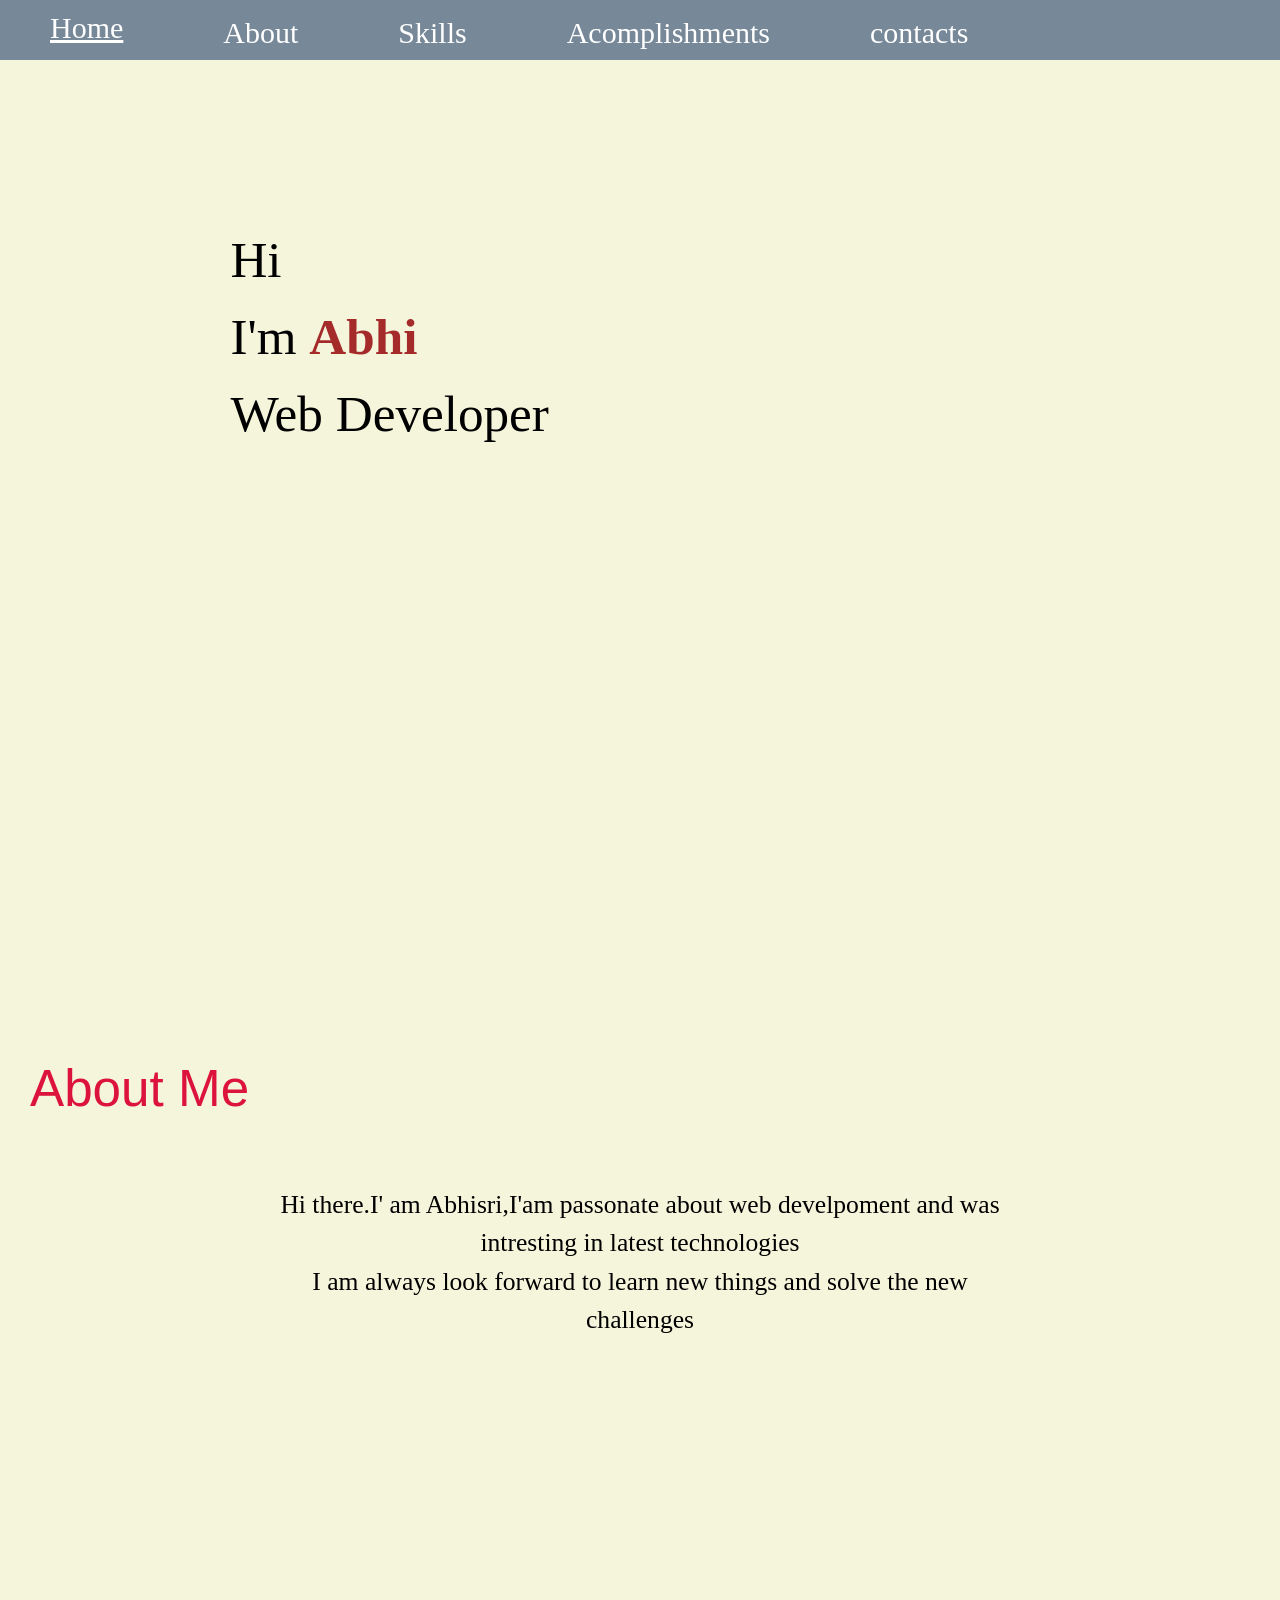
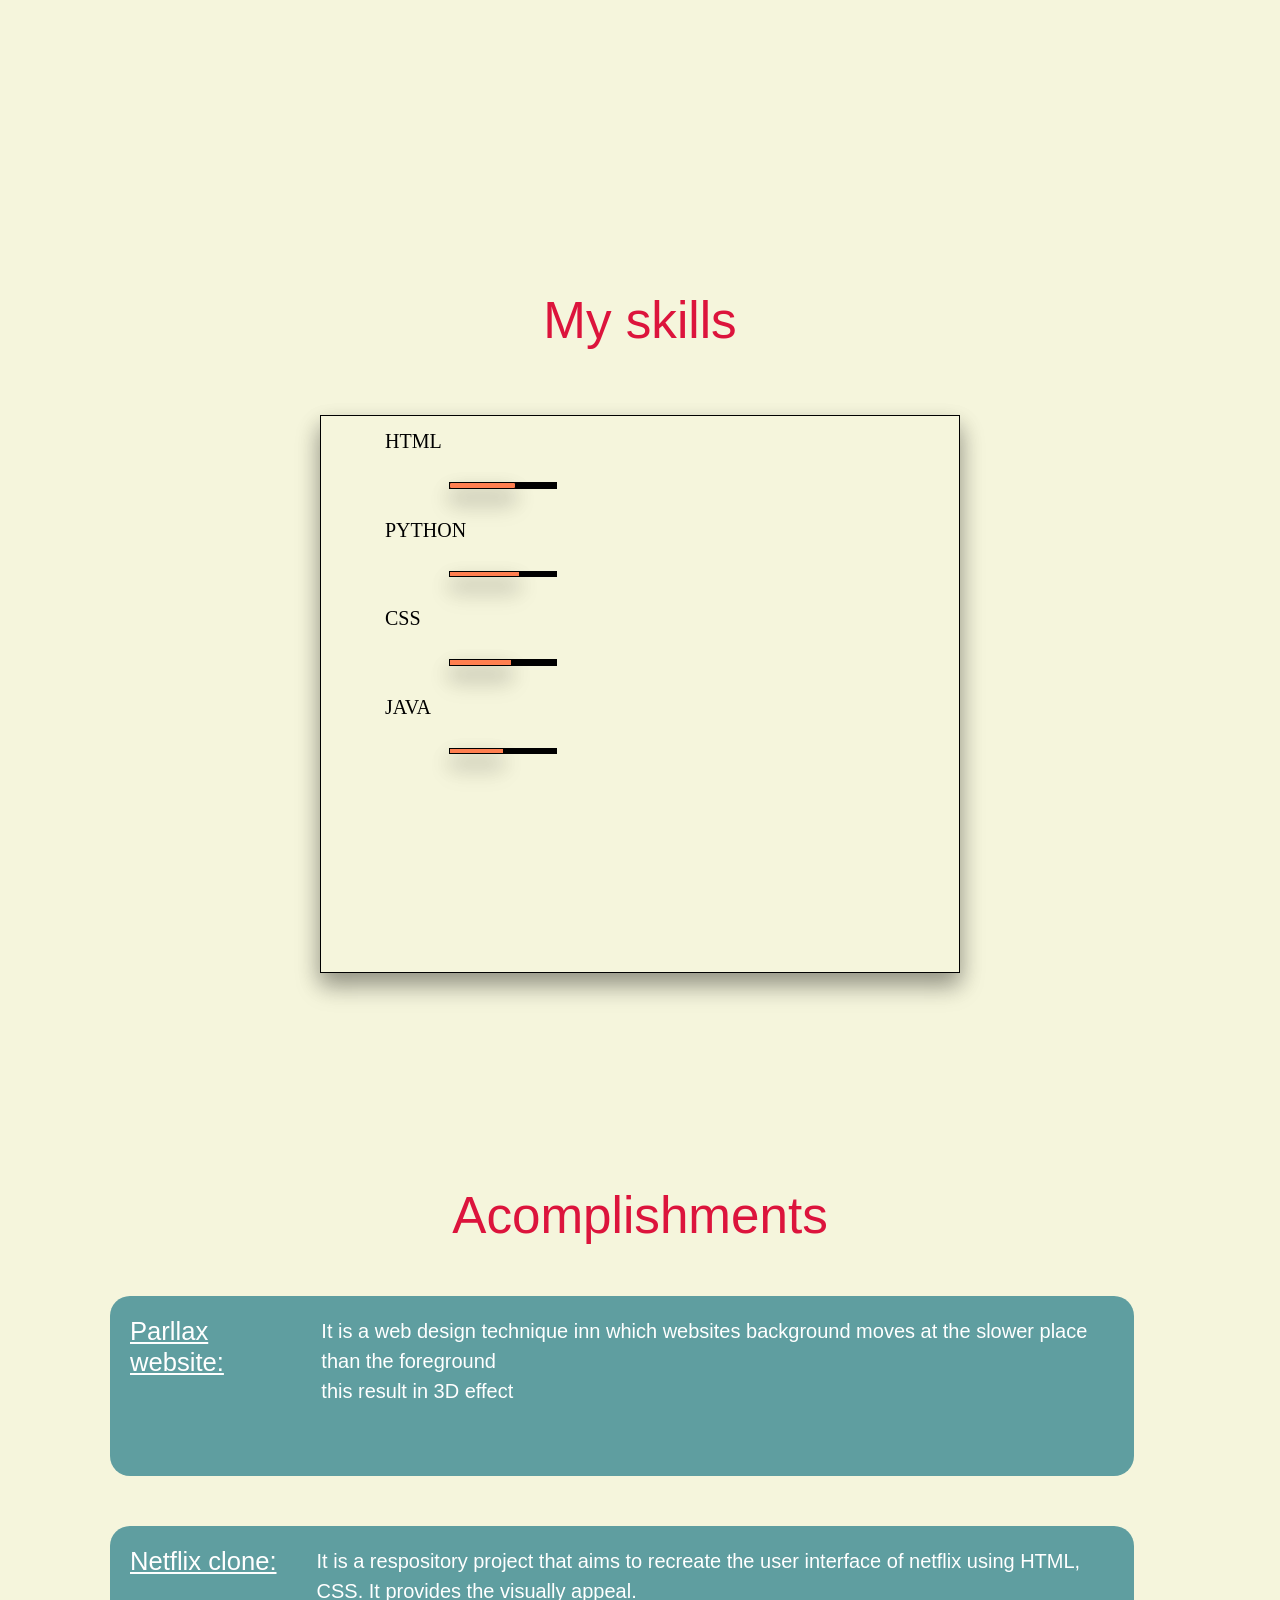
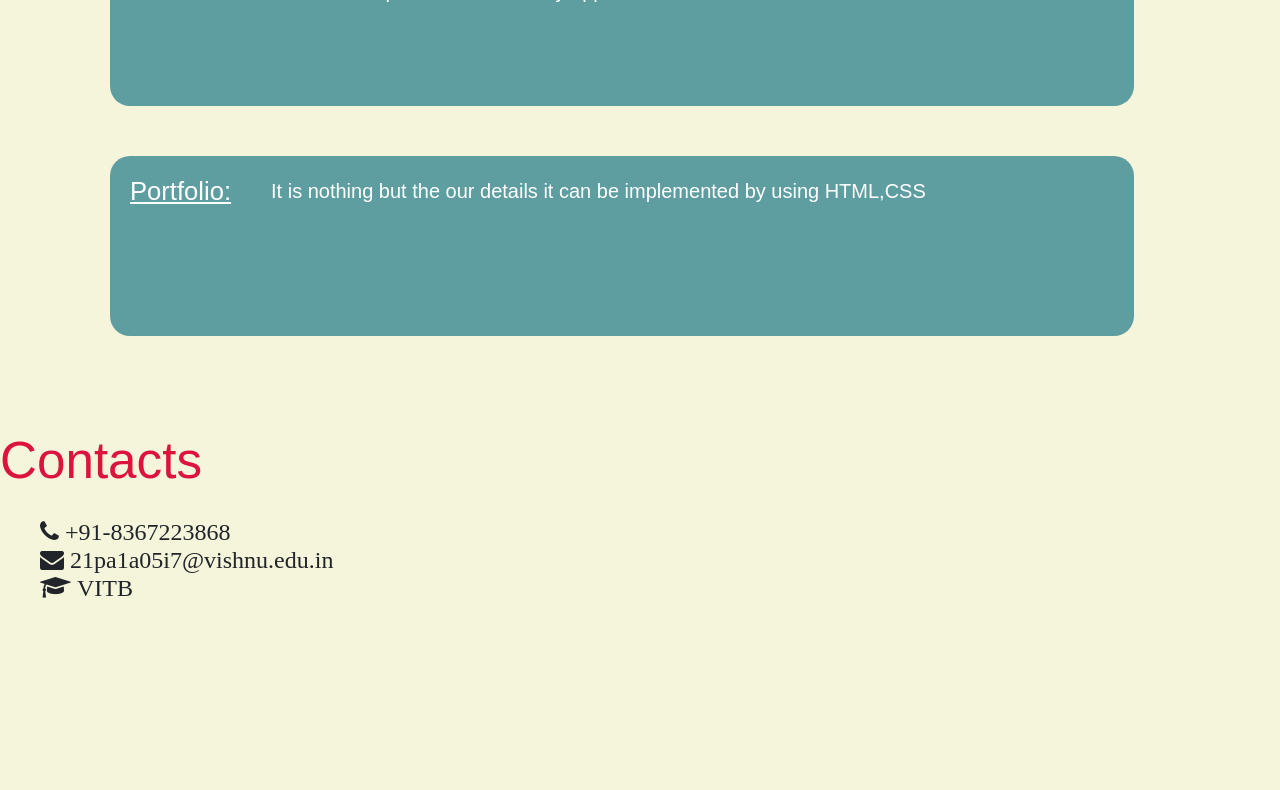
<file: abhi.html>
<!DOCTYPE html>
<html>
<head>
    <link rel="stylesheet" href="https://stackpath.bootstrapcdn.com/bootstrap/4.5.2/css/bootstrap.min.css" integrity="sha384-JcKb8q3iqJ61gNV9KGb8thSsNjpSL0n8PARn9HuZOnIxN0hoP+VmmDGMN5t9UJ0Z" crossorigin="anonymous">
    <script src="https://code.jquery.com/jquery-3.5.1.slim.min.js" integrity="sha384-DfXdz2htPH0lsSSs5nCTpuj/zy4C+OGpamoFVy38MVBnE+IbbVYUew+OrCXaRkfj" crossorigin="anonymous"></script>
    <script src="https://cdn.jsdelivr.net/npm/popper.js@1.16.1/dist/umd/popper.min.js" integrity="sha384-9/reFTGAW83EW2RDu2S0VKaIzap3H66lZH81PoYlFhbG+6BZp6G7niu735Sk7lN" crossorigin="anonymous"></script>
    <script src="https://stackpath.bootstrapcdn.com/bootstrap/4.5.2/js/bootstrap.min.js" integrity="sha384-B4gt1jrGC7Jh4AgTPSdUtOBvfO8shuf57BaghqFfPlYxofvL8/KUEfYiJOMM+rV" crossorigin="anonymous"></script>
    <meta charset="UTF-8">
    <meta name="viewport" content="width=device-width, initial-scale=1.0">
    <link rel="stylesheet" href="abhi.css">
    <link rel="stylesheet" href="https://cdnjs.cloudflare.com/ajax/libs/font-awesome/4.7.0/css/font-awesome.min.css">
    <title>Portfolio</title>
</head>
<body>
    <div class="bg" id="section1">
        <div class="bg1">
            <a href="#one" class="active">Home</a>
            <a href="#second">About</a>
            <a href="#third">Skills</a>
            <a href="#fourth">Acomplishments</a>
            <a href="#fifth">contacts</a>
            
        </div>
        <div id="one">
            <p class="p1">
                Hi<br>
                I'm <b class="b">Abhi</b><br>
                Web Developer<br>
            </p>
        </div>
    </div>
    <div class="bg2" id="second">
            <h1 class="h">About Me</h1>
            <p class="p2">Hi there.I' am Abhisri,I'am passonate about web develpoment and was intresting in latest technologies<br>
                    I am always look forward to learn new things and solve the new challenges
                    </p>
    </div>
    <div class="bg3" id="third" >
                <h1 class="h1">My skills</h1>
                <div class="skill card1" >
                    <p class="p3" >HTML
                        <div class="skill-container">
                            <div class="skill html"></div>
                        </div>
                    </p>
                    <p class="p3" >PYTHON
                        <div class="skill-container">
                            <div class="skill python"></div>
                        </div>
                    </p>
                    <p class="p3" >CSS
                        <div class="skill-container">
                            <div class="skill css"></div>
                        </div>
                    </p>
                    <p class="p3" >JAVA
                        <div class="skill-container">
                            <div class="skill java"></div>
                        </div>
                    </p>
        </div>
    </div>
    <div class="bg4" id="fourth">
        <h1 class="h3">Acomplishments</h1>
            <div class="card3">
                <div class="d-flex flex-row">
                <h1 class="h2">Parllax website:</h1>
                <div> 
                    <p class="p4">It is a  web design technique inn which websites background moves at the slower place than the foreground<br>
                    this result in 3D effect</p>
                </div>
            </div>
            </div>
                <div class="card4">
                    <div class="d-flex flex-row">
                        <h1 class="h2">Netflix clone:</h1>
                        <div> 
                            <p class="p4">It is a respository project that aims to recreate the user interface of netflix using HTML,<br> CSS.
                                It provides the visually appeal.
                            </p>
                        </div>
                    </div>
                </div>
                    <div class="card5">
                        <div class="d-flex flex-row">
                            <h1 class="h2">Portfolio:</h1>
                            <div> 
                                <p class="p4">It is nothing but the our details it can be implemented by using HTML,CSS</p>
                            </div>
                        </div>
                    </div>
                    </div>

    </div>
    <div class="bg5" id="fifth">
         <h1 class="h5">Contacts</h1>
             <div class="icons">
                <i class="fa fa-phone" style="font-size:24px;">  +91-8367223868</i><br>
                <i class="fa fa-envelope" style="font-size:24px;">  21pa1a05i7@vishnu.edu.in</i><br>
                <i class="fa fa-graduation-cap"   style="font-size:24px;"> VITB</i><br>
            </div>
     </div>
       <script type="text/javascript" src="https://d1tgh8fmlzexmh.cloudfront.net/ccbp-static-website/js/ccbp-ui-kit.js"></script>
</body>
</html>
</file>
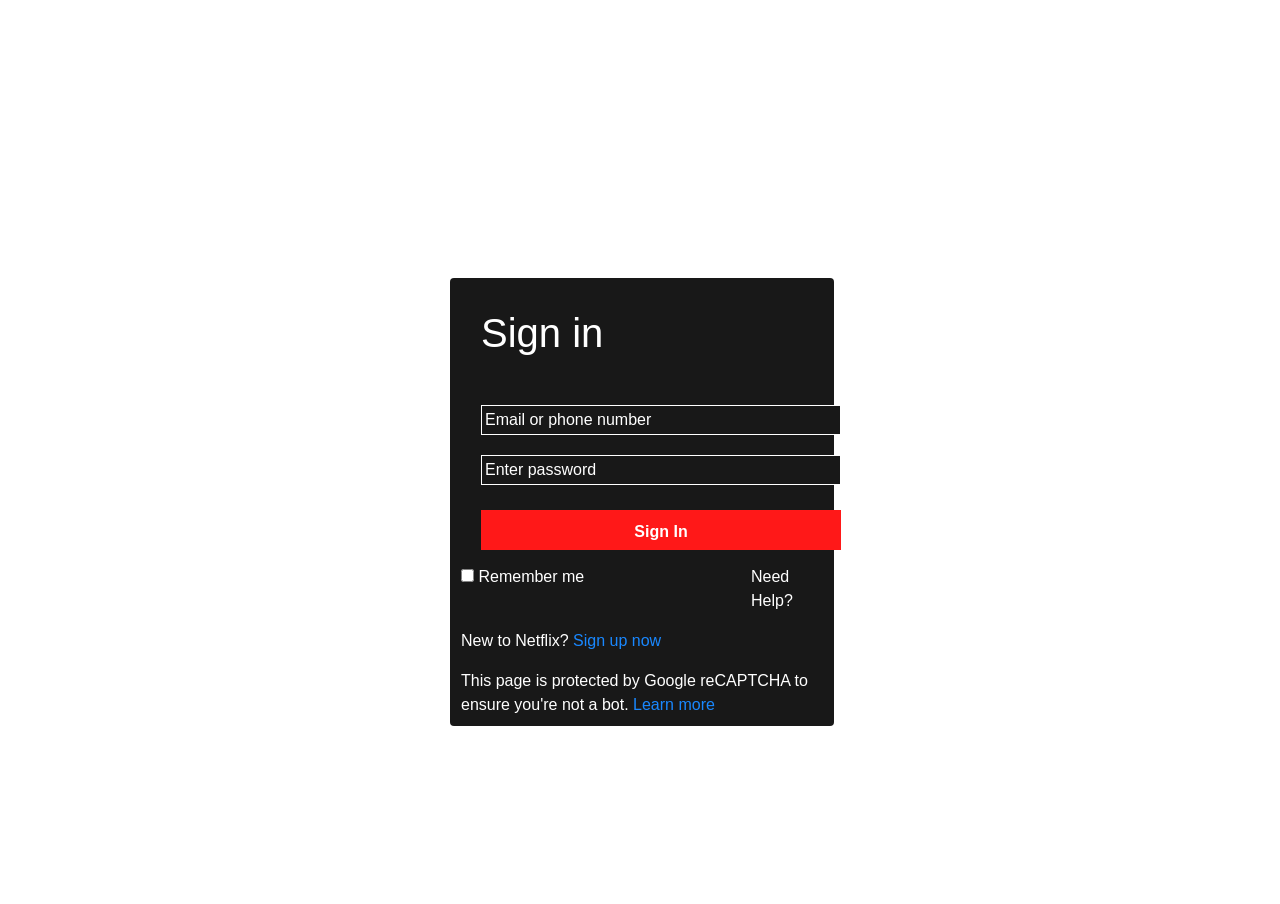
<file: Netflixfile2.html>
<!DOCTYPE html>
<html lang="en">
<head>
    <meta charset="UTF-8">
    <meta name="viewport" content="width=device-width, initial-scale=1.0">
    <title>Document</title>
    <link rel="stylesheet" href="https://stackpath.bootstrapcdn.com/bootstrap/4.5.2/css/bootstrap.min.css" integrity="sha384-JcKb8q3iqJ61gNV9KGb8thSsNjpSL0n8PARn9HuZOnIxN0hoP+VmmDGMN5t9UJ0Z" crossorigin="anonymous" />
    <script src="https://code.jquery.com/jquery-3.5.1.slim.min.js" integrity="sha384-DfXdz2htPH0lsSSs5nCTpuj/zy4C+OGpamoFVy38MVBnE+IbbVYUew+OrCXaRkfj" crossorigin="anonymous"></script>
    <script src="https://cdn.jsdelivr.net/npm/popper.js@1.16.1/dist/umd/popper.min.js" integrity="sha384-9/reFTGAW83EW2RDu2S0VKaIzap3H66lZH81PoYlFhbGU+6BZp6G7niu735Sk7lN" crossorigin="anonymous"></script>
    <script src="https://stackpath.bootstrapcdn.com/bootstrap/4.5.2/js/bootstrap.min.js" integrity="sha384-B4gt1jrGC7Jh4AgTPSdUtOBvfO8shuf57BaghqFfPlYxofvL8/KUEfYiJOMMV+rV" crossorigin="anonymous"></script>
     <link rel="stylesheet" href="Netflix.css">
</head>
<body>
    <div class="bg2" id="section2">
        <div class="card">
            <h1 class="h">Sign in</h1>
            <form>
            <input type="email" name="email" id="email" placeholder="Email or phone number" required>
            <input type="password" name="password" id="password" placeholder="Enter password" required>
        </form>
            <a href="newfile4.html"><button class="btn1" onclick="display('section3')">Sign In</button></a>
            <label id="i"><input type="checkbox"> Remember me</label>
            <p id="id1">Need Help?</p>
            <p id="i2">New to Netflix? <a href="newfile3.html">Sign up now</a></p>
            <p id="i3">This page is protected by Google reCAPTCHA to ensure you're not a bot. <a href="#">Learn more</a></p>
        </div>
        </div>
</body>
</html>
</file>
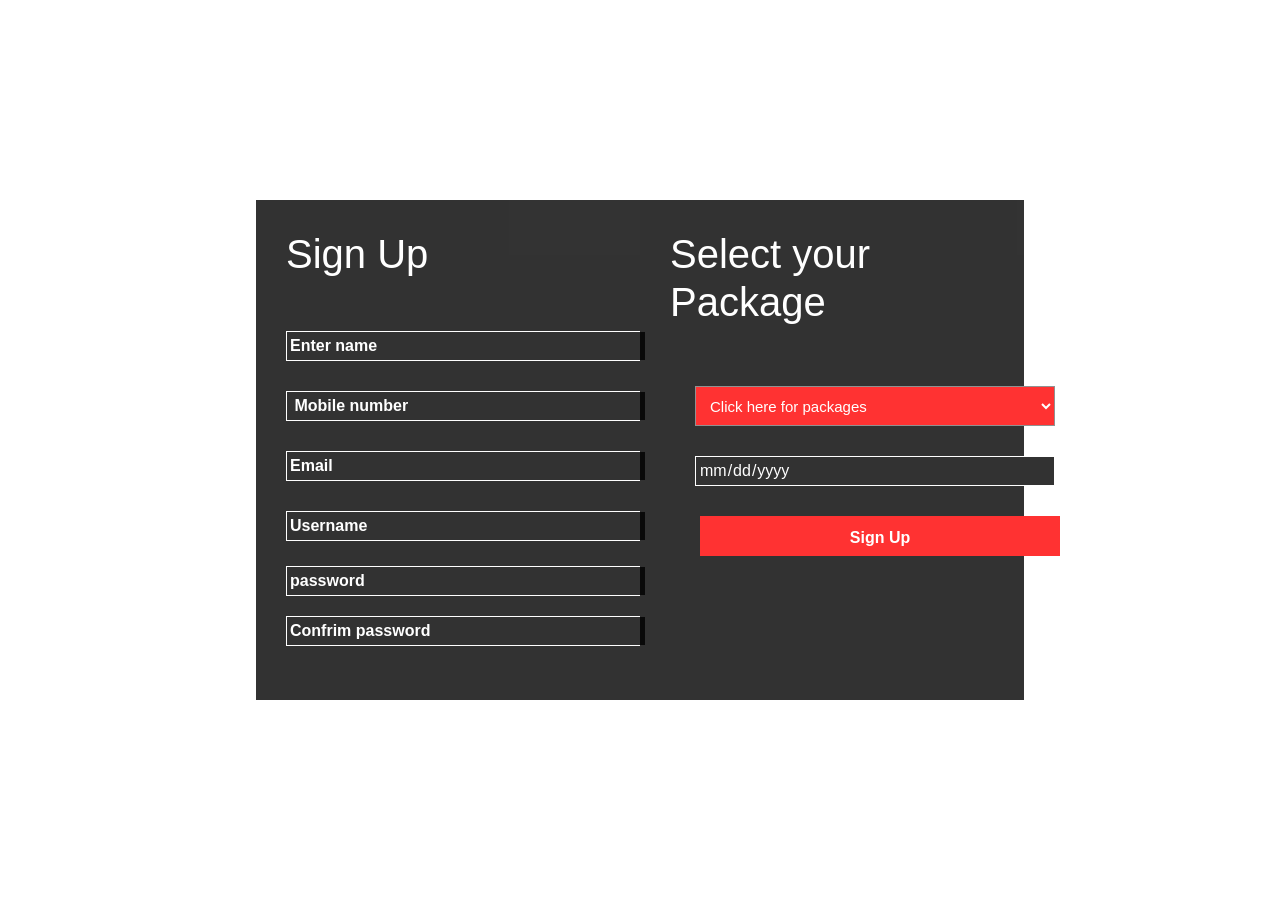
<file: Netflixfile3.html>
<!DOCTYPE html>
<html lang="en">
<head>
    <meta charset="UTF-8">
    <meta name="viewport" content="width=device-width, initial-scale=1.0">
    <title>Document</title>
    <link rel="stylesheet" href="https://stackpath.bootstrapcdn.com/bootstrap/4.5.2/css/bootstrap.min.css" integrity="sha384-JcKb8q3iqJ61gNV9KGb8thSsNjpSL0n8PARn9HuZOnIxN0hoP+VmmDGMN5t9UJ0Z" crossorigin="anonymous" />
    <script src="https://code.jquery.com/jquery-3.5.1.slim.min.js" integrity="sha384-DfXdz2htPH0lsSSs5nCTpuj/zy4C+OGpamoFVy38MVBnE+IbbVYUew+OrCXaRkfj" crossorigin="anonymous"></script>
    <script src="https://cdn.jsdelivr.net/npm/popper.js@1.16.1/dist/umd/popper.min.js" integrity="sha384-9/reFTGAW83EW2RDu2S0VKaIzap3H66lZH81PoYlFhbGU+6BZp6G7niu735Sk7lN" crossorigin="anonymous"></script>
    <script src="https://stackpath.bootstrapcdn.com/bootstrap/4.5.2/js/bootstrap.min.js" integrity="sha384-B4gt1jrGC7Jh4AgTPSdUtOBvfO8shuf57BaghqFfPlYxofvL8/KUEfYiJOMMV+rV" crossorigin="anonymous"></script>
     <link rel="stylesheet" href="Netflix.css">
</head>
<body>
    <div class="arrow-head">
        <a href="/newfile2.html"><i class="fas fa-arrow-left"></i> <!-- This adds a right-arrow icon -->
        </a>
    </div>
    <div class="card3 d-flex flex-row">
        <div class="bg3" id="section3">
            <div class="card1">
                <h1 class="h1">Sign Up</h1>
                <input type="text1" name="text" id="text" placeholder="Enter name" required><br>
                <input type="number" name="number" id="number" placeholder=" Mobile number" required><br>
                <input type="email1" name="email" id="email" placeholder="Email" required><br>
                <input type="Username" name="name" id="name" placeholder="Username" required><br>
               
                <input type="password" name="pass" id="pass1" placeholder="password" required><br>
                <input type="password" name="pass" id="pass1" placeholder="Confrim password" required><br>
            </div>
            <div class="card2">
                    <h1 class="h2">Select your Package</h1>
                <div class="box">
                    <select class="check">
                        <option value="package">Click here for packages</option>
                        <option value="package">200 Rs</option>
                        <option value="package">300 Rs</option>
                        <option value="package">400 Rs</option>
                    </select><br>
                    <input type="date" name="date" id="date" required><br>
                    <a href="newfile4.html"><button  onclick="display('section4')"class="btn1">Sign Up</button></a>
                </div>
            </div>
        </div>
    </div>
</body>
</html>
</file>
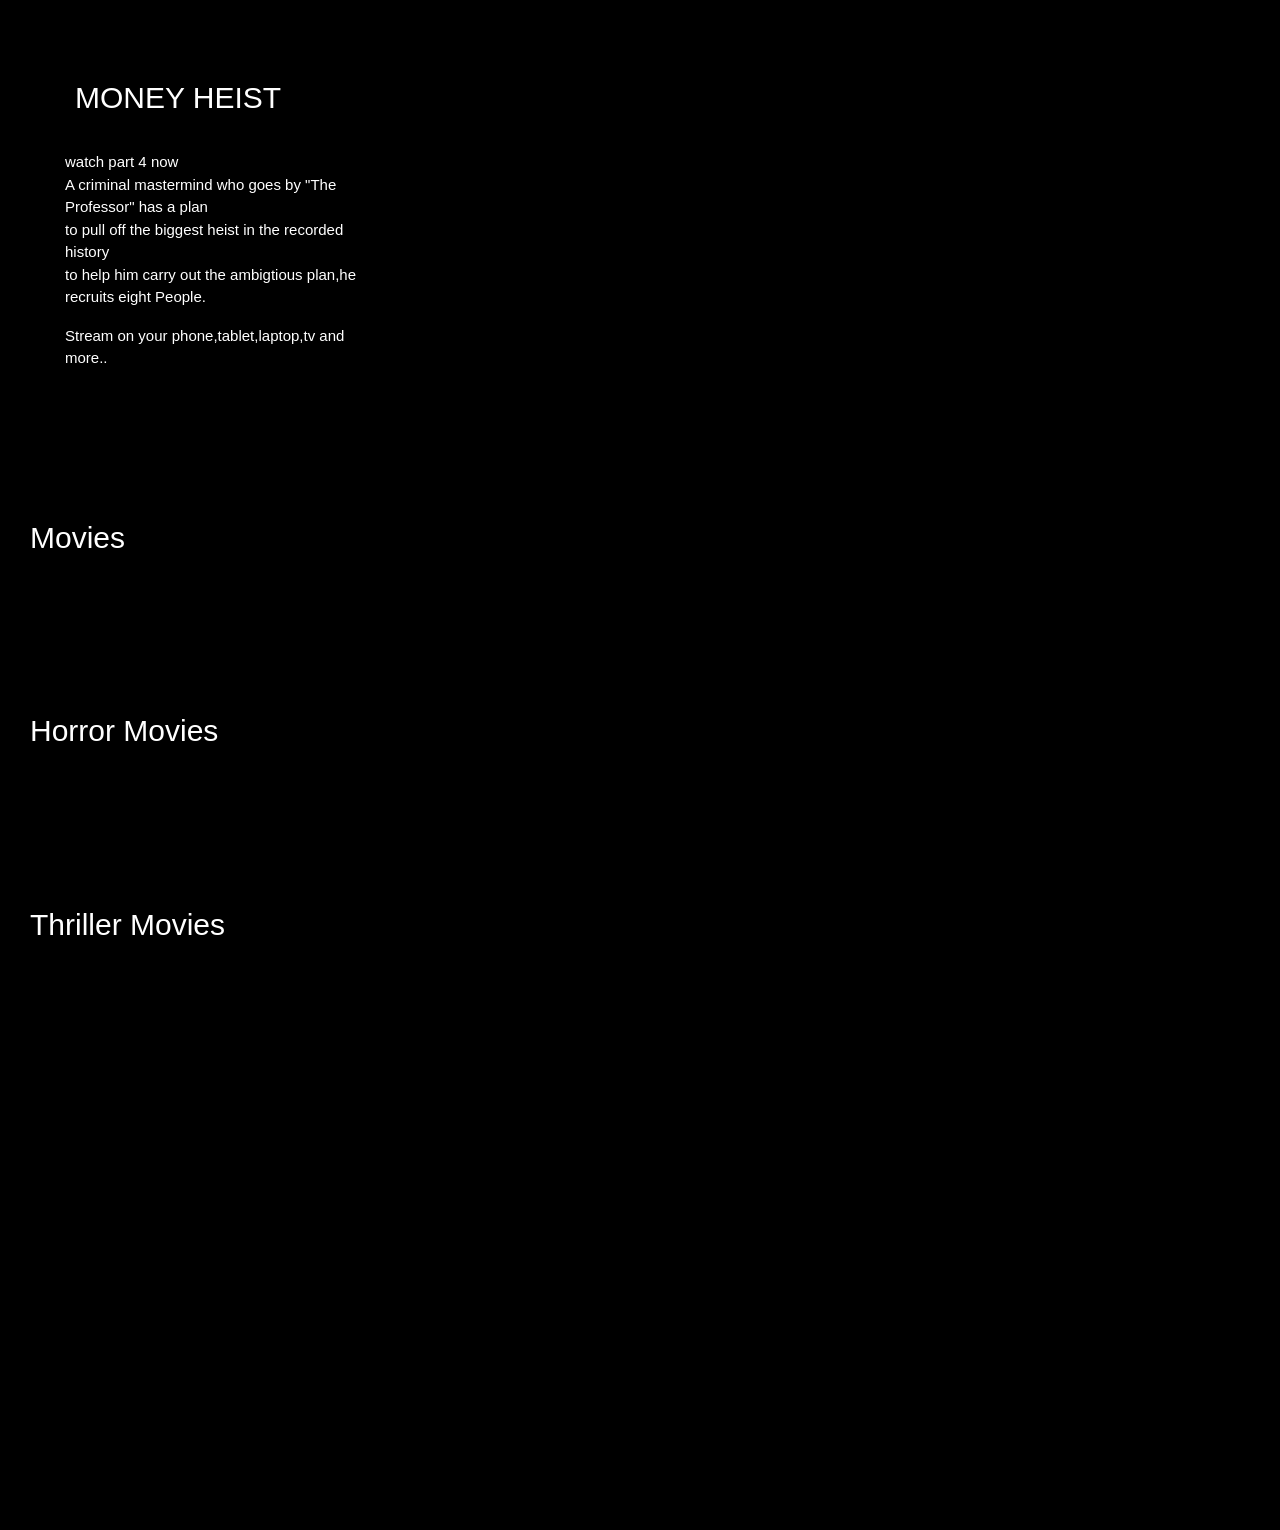
<file: Netflixfile4.html>
<!DOCTYPE html>
<html lang="en">
<head>
    <meta charset="UTF-8">
    <meta name="viewport" content="width=device-width, initial-scale=1.0">
    <title>Document</title>
    <link rel="stylesheet" href="https://stackpath.bootstrapcdn.com/bootstrap/4.5.2/css/bootstrap.min.css" integrity="sha384-JcKb8q3iqJ61gNV9KGb8thSsNjpSL0n8PARn9HuZOnIxN0hoP+VmmDGMN5t9UJ0Z" crossorigin="anonymous" />
    <script src="https://code.jquery.com/jquery-3.5.1.slim.min.js" integrity="sha384-DfXdz2htPH0lsSSs5nCTpuj/zy4C+OGpamoFVy38MVBnE+IbbVYUew+OrCXaRkfj" crossorigin="anonymous"></script>
    <script src="https://cdn.jsdelivr.net/npm/popper.js@1.16.1/dist/umd/popper.min.js" integrity="sha384-9/reFTGAW83EW2RDu2S0VKaIzap3H66lZH81PoYlFhbGU+6BZp6G7niu735Sk7lN" crossorigin="anonymous"></script>
    <script src="https://stackpath.bootstrapcdn.com/bootstrap/4.5.2/js/bootstrap.min.js" integrity="sha384-B4gt1jrGC7Jh4AgTPSdUtOBvfO8shuf57BaghqFfPlYxofvL8/KUEfYiJOMMV+rV" crossorigin="anonymous"></script>
     <link rel="stylesheet" href="Netflix.css">
</head>
<body>
    <div class="arrow-head">
        <a href="/newfile3.html"><i class="fas fa-arrow-left"></i> <!-- This adds a right-arrow icon -->
        </a>
    </div>
    <div class="vi" id="section4">
        <div class="d-flex d-row "> 
            <div class="box1">
                <p class="p7">MONEY HEIST</p>
                <p class="p6">
                    watch part 4 now<br>
                    A criminal mastermind who goes by "The Professor" has a plan<br>
                    to pull off the biggest heist in the recorded history<br>
                    to help him carry out the ambigtious plan,he recruits eight People. 
                    </p>
                <p class="p6">Stream on your phone,tablet,laptop,tv and <br>
                    more..</p>
            </div>
    
         <div class="card4"></div>
         </div>
         <div class="card5">
         <p class="p7">Movies</p>
        <div class="d-flex d-row">
        <div class="box2"></div>
        <div class="box3"></div>
        <div class="box4"></div>
        <div class="box5"></div>
        <div class="box6"></div>
        <div class="box7"></div>
        </div>
        <p class="p7">Horror Movies</p>
        <div class="d-flex d-row">
        <div class="box2"></div>
        <div class="box3"></div>
        <div class="box4"></div>
        <div class="box5"></div>
        <div class="box6"></div>
        <div class="box7"></div>
        </div>
    
        <p class="p7">Thriller Movies</p>
        <div class="d-flex d-row">
        <div class="box2"></div>
        <div class="box3"></div>
        <div class="box4"></div>
        <div class="box5"></div>
        <div class="box6"></div>
        <div class="box7"></div>
        </div>
    </div>
    </div>
    </div>
</body>
</html>
</file>
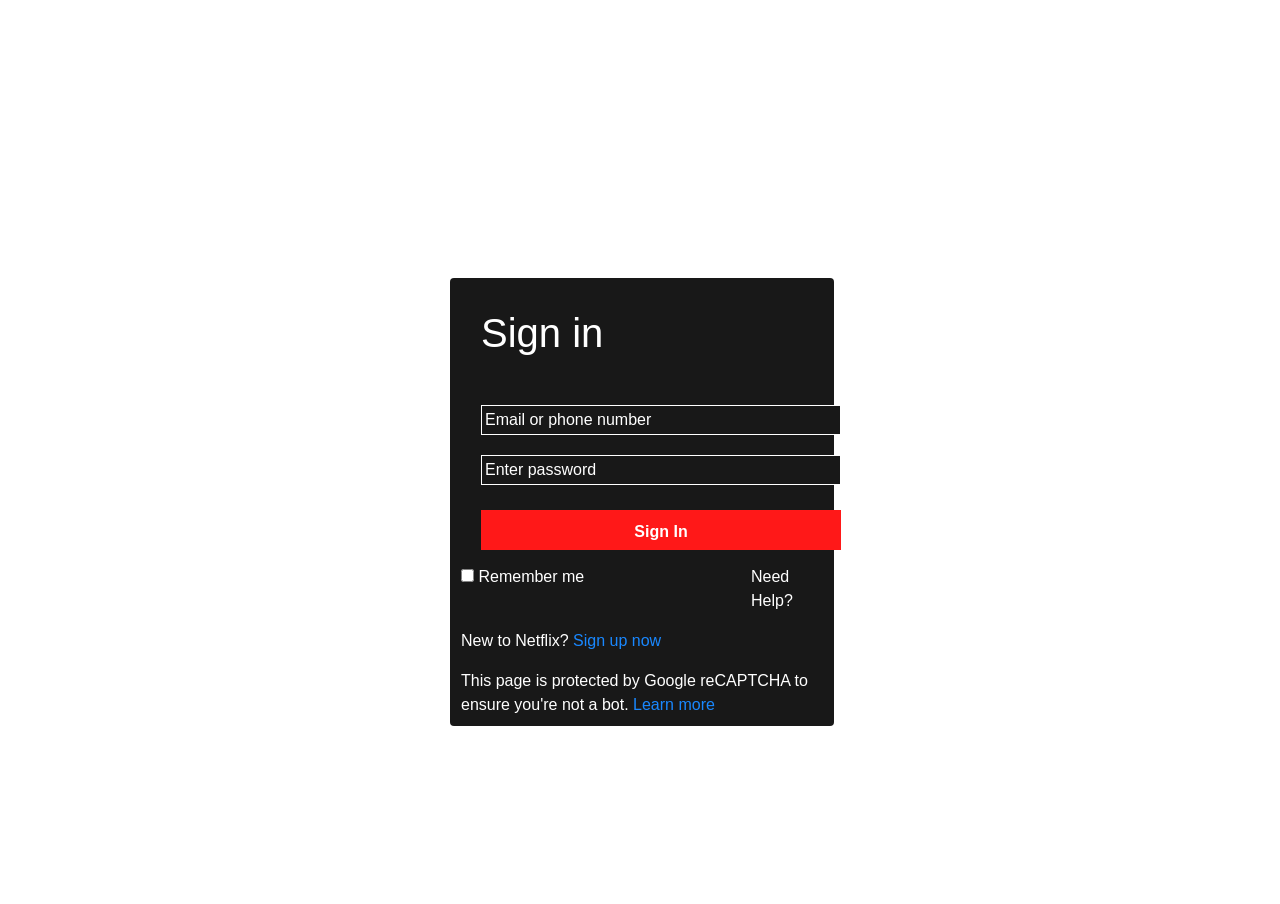
<file: newfile2.html>
<!DOCTYPE html>
<html lang="en">
<head>
    <meta charset="UTF-8">
    <meta name="viewport" content="width=device-width, initial-scale=1.0">
    <title>Document</title>
    <link rel="stylesheet" href="https://stackpath.bootstrapcdn.com/bootstrap/4.5.2/css/bootstrap.min.css" integrity="sha384-JcKb8q3iqJ61gNV9KGb8thSsNjpSL0n8PARn9HuZOnIxN0hoP+VmmDGMN5t9UJ0Z" crossorigin="anonymous" />
    <script src="https://code.jquery.com/jquery-3.5.1.slim.min.js" integrity="sha384-DfXdz2htPH0lsSSs5nCTpuj/zy4C+OGpamoFVy38MVBnE+IbbVYUew+OrCXaRkfj" crossorigin="anonymous"></script>
    <script src="https://cdn.jsdelivr.net/npm/popper.js@1.16.1/dist/umd/popper.min.js" integrity="sha384-9/reFTGAW83EW2RDu2S0VKaIzap3H66lZH81PoYlFhbGU+6BZp6G7niu735Sk7lN" crossorigin="anonymous"></script>
    <script src="https://stackpath.bootstrapcdn.com/bootstrap/4.5.2/js/bootstrap.min.js" integrity="sha384-B4gt1jrGC7Jh4AgTPSdUtOBvfO8shuf57BaghqFfPlYxofvL8/KUEfYiJOMMV+rV" crossorigin="anonymous"></script>
     <link rel="stylesheet" href="Netflix.css">
</head>
<body>
    <div class="bg2" id="section2">
        <div class="card">
            <h1 class="h">Sign in</h1>
            <form>
            <input type="email" name="email" id="email" placeholder="Email or phone number" required>
            <input type="password" name="password" id="password" placeholder="Enter password" required>
        </form>
            <a href="newfile4.html"><button class="btn1" onclick="display('section3')">Sign In</button></a>
            <label id="i"><input type="checkbox"> Remember me</label>
            <p id="id1">Need Help?</p>
            <p id="i2">New to Netflix? <a href="newfile3.html">Sign up now</a></p>
            <p id="i3">This page is protected by Google reCAPTCHA to ensure you're not a bot. <a href="#">Learn more</a></p>
        </div>
        </div>
</body>
</html>
</file>
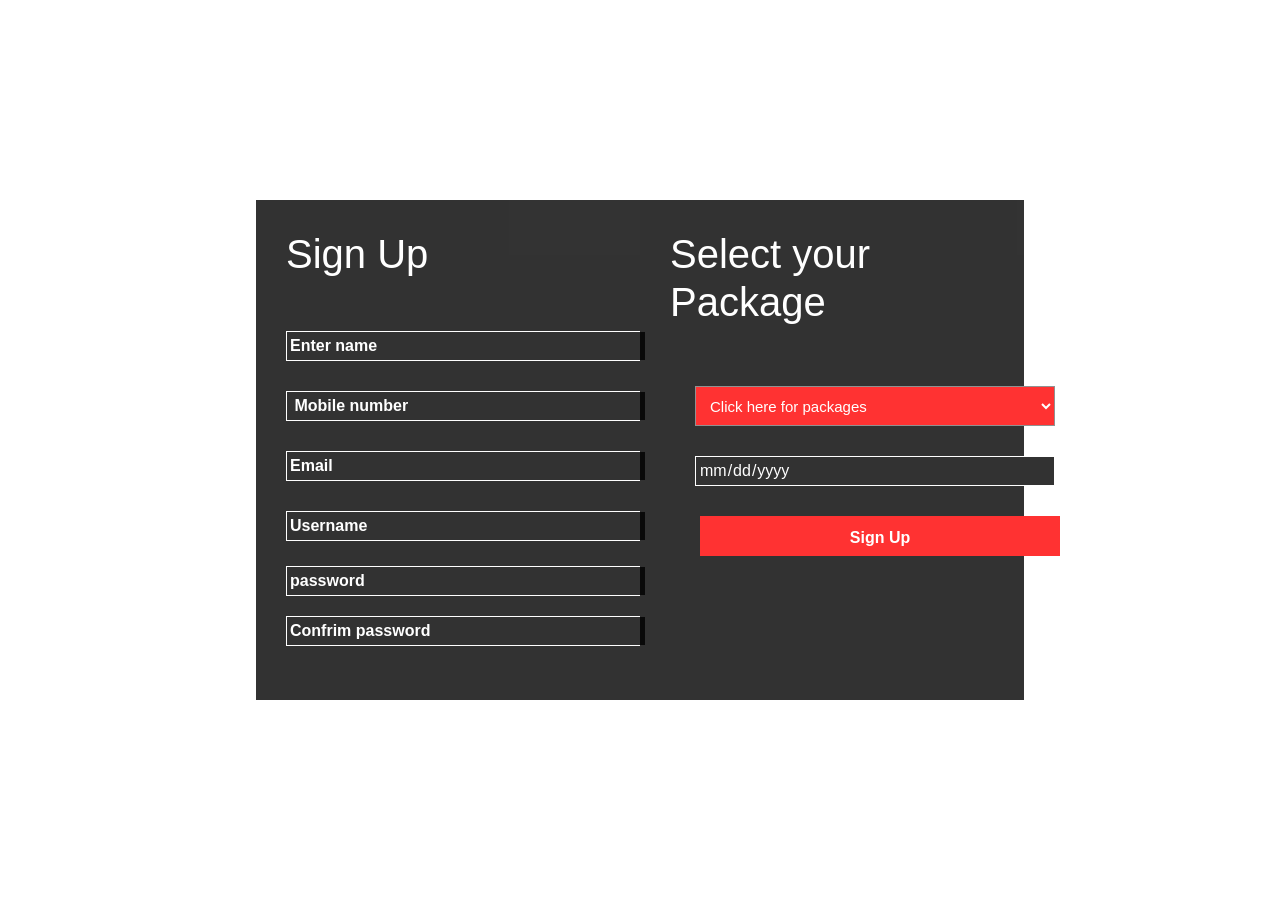
<file: newfile3.html>
<!DOCTYPE html>
<html lang="en">
<head>
    <meta charset="UTF-8">
    <meta name="viewport" content="width=device-width, initial-scale=1.0">
    <title>Document</title>
    <link rel="stylesheet" href="https://stackpath.bootstrapcdn.com/bootstrap/4.5.2/css/bootstrap.min.css" integrity="sha384-JcKb8q3iqJ61gNV9KGb8thSsNjpSL0n8PARn9HuZOnIxN0hoP+VmmDGMN5t9UJ0Z" crossorigin="anonymous" />
    <script src="https://code.jquery.com/jquery-3.5.1.slim.min.js" integrity="sha384-DfXdz2htPH0lsSSs5nCTpuj/zy4C+OGpamoFVy38MVBnE+IbbVYUew+OrCXaRkfj" crossorigin="anonymous"></script>
    <script src="https://cdn.jsdelivr.net/npm/popper.js@1.16.1/dist/umd/popper.min.js" integrity="sha384-9/reFTGAW83EW2RDu2S0VKaIzap3H66lZH81PoYlFhbGU+6BZp6G7niu735Sk7lN" crossorigin="anonymous"></script>
    <script src="https://stackpath.bootstrapcdn.com/bootstrap/4.5.2/js/bootstrap.min.js" integrity="sha384-B4gt1jrGC7Jh4AgTPSdUtOBvfO8shuf57BaghqFfPlYxofvL8/KUEfYiJOMMV+rV" crossorigin="anonymous"></script>
     <link rel="stylesheet" href="Netflix.css">
</head>
<body>
    <div class="arrow-head">
        <a href="/newfile2.html"><i class="fas fa-arrow-left"></i> <!-- This adds a right-arrow icon -->
        </a>
    </div>
    <div class="card3 d-flex flex-row">
        <div class="bg3" id="section3">
            <div class="card1">
                <h1 class="h1">Sign Up</h1>
                <input type="text1" name="text" id="text" placeholder="Enter name" required><br>
                <input type="number" name="number" id="number" placeholder=" Mobile number" required><br>
                <input type="email1" name="email" id="email" placeholder="Email" required><br>
                <input type="Username" name="name" id="name" placeholder="Username" required><br>
               
                <input type="password" name="pass" id="pass1" placeholder="password" required><br>
                <input type="password" name="pass" id="pass1" placeholder="Confrim password" required><br>
            </div>
            <div class="card2">
                    <h1 class="h2">Select your Package</h1>
                <div class="box">
                    <select class="check">
                        <option value="package">Click here for packages</option>
                        <option value="package">200 Rs</option>
                        <option value="package">300 Rs</option>
                        <option value="package">400 Rs</option>
                    </select><br>
                    <input type="date" name="date" id="date" required><br>
                    <a href="newfile4.html"><button  onclick="display('section4')"class="btn1">Sign Up</button></a>
                </div>
            </div>
        </div>
    </div>
</body>
</html>
</file>
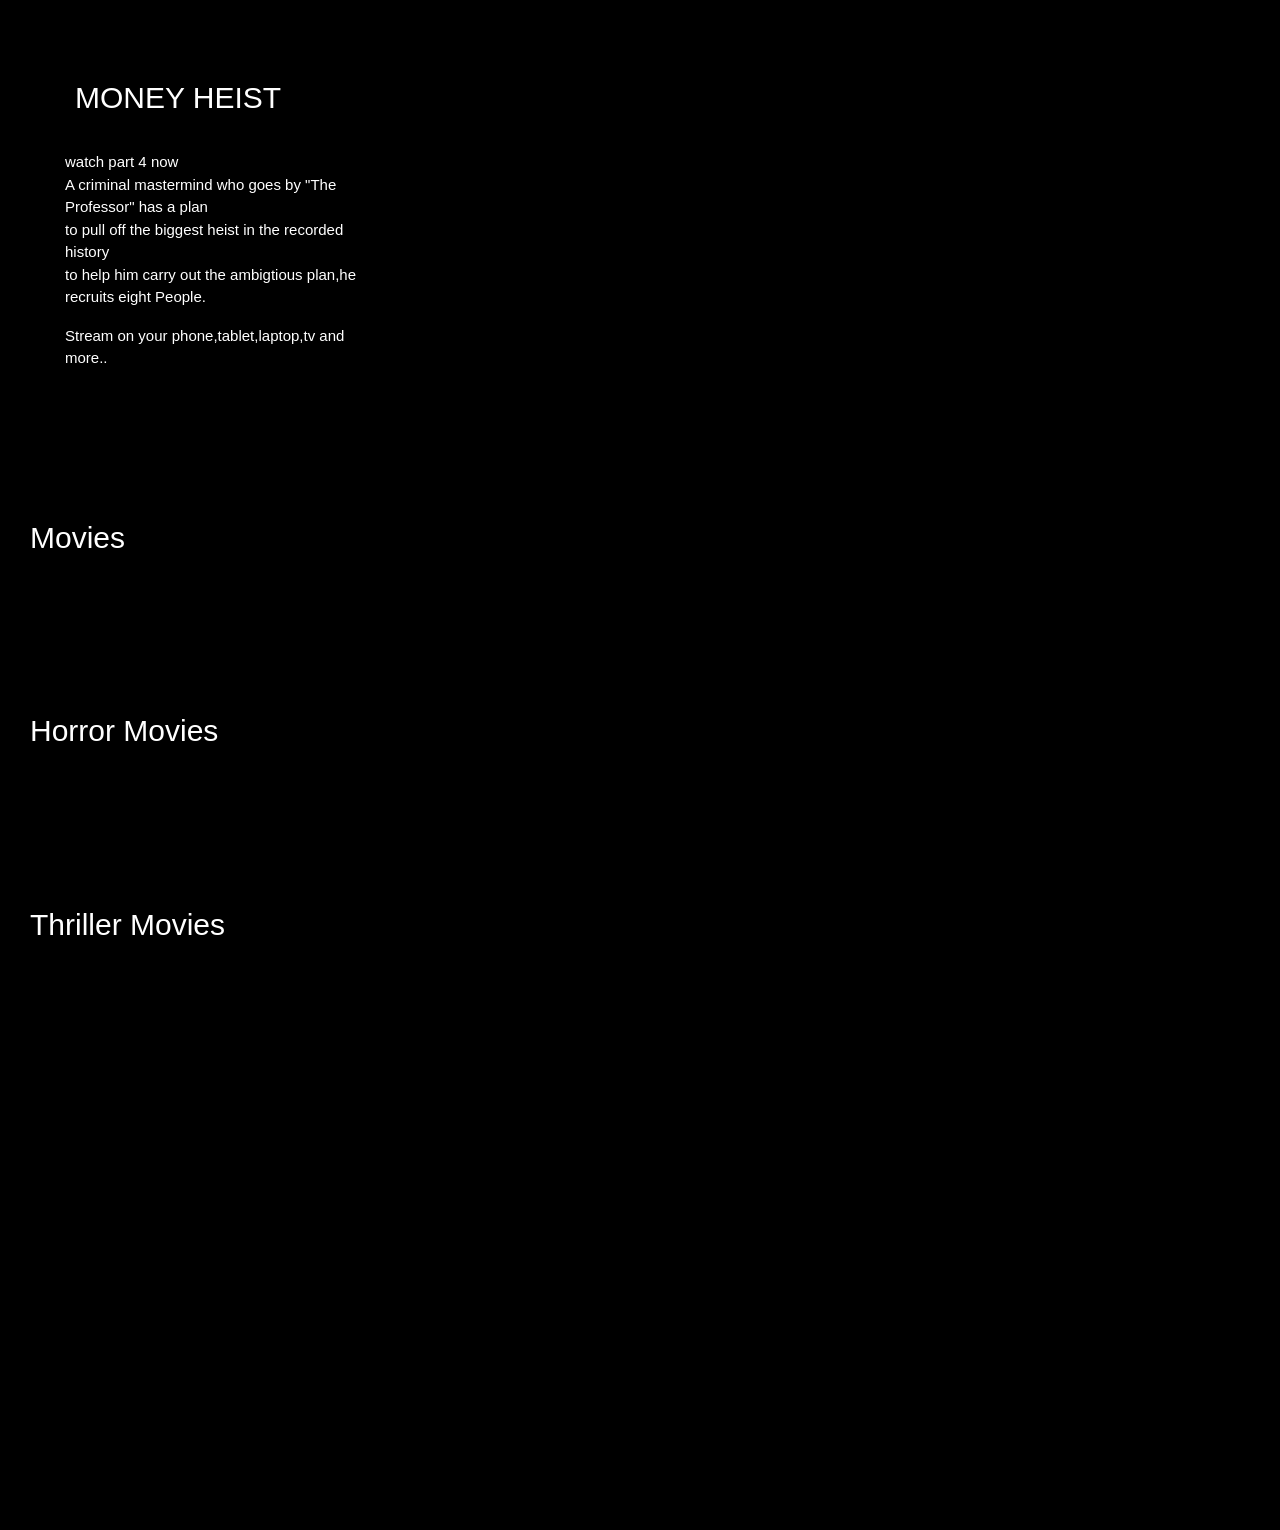
<file: newfile4.html>
<!DOCTYPE html>
<html lang="en">
<head>
    <meta charset="UTF-8">
    <meta name="viewport" content="width=device-width, initial-scale=1.0">
    <title>Document</title>
    <link rel="stylesheet" href="https://stackpath.bootstrapcdn.com/bootstrap/4.5.2/css/bootstrap.min.css" integrity="sha384-JcKb8q3iqJ61gNV9KGb8thSsNjpSL0n8PARn9HuZOnIxN0hoP+VmmDGMN5t9UJ0Z" crossorigin="anonymous" />
    <script src="https://code.jquery.com/jquery-3.5.1.slim.min.js" integrity="sha384-DfXdz2htPH0lsSSs5nCTpuj/zy4C+OGpamoFVy38MVBnE+IbbVYUew+OrCXaRkfj" crossorigin="anonymous"></script>
    <script src="https://cdn.jsdelivr.net/npm/popper.js@1.16.1/dist/umd/popper.min.js" integrity="sha384-9/reFTGAW83EW2RDu2S0VKaIzap3H66lZH81PoYlFhbGU+6BZp6G7niu735Sk7lN" crossorigin="anonymous"></script>
    <script src="https://stackpath.bootstrapcdn.com/bootstrap/4.5.2/js/bootstrap.min.js" integrity="sha384-B4gt1jrGC7Jh4AgTPSdUtOBvfO8shuf57BaghqFfPlYxofvL8/KUEfYiJOMMV+rV" crossorigin="anonymous"></script>
     <link rel="stylesheet" href="Netflix.css">
</head>
<body>
    <div class="arrow-head">
        <a href="/newfile3.html"><i class="fas fa-arrow-left"></i> <!-- This adds a right-arrow icon -->
        </a>
    </div>
    <div class="vi" id="section4">
        <div class="d-flex d-row "> 
            <div class="box1">
                <p class="p7">MONEY HEIST</p>
                <p class="p6">
                    watch part 4 now<br>
                    A criminal mastermind who goes by "The Professor" has a plan<br>
                    to pull off the biggest heist in the recorded history<br>
                    to help him carry out the ambigtious plan,he recruits eight People. 
                    </p>
                <p class="p6">Stream on your phone,tablet,laptop,tv and <br>
                    more..</p>
            </div>
    
         <div class="card4"></div>
         </div>
         <div class="card5">
         <p class="p7">Movies</p>
        <div class="d-flex d-row">
        <div class="box2"></div>
        <div class="box3"></div>
        <div class="box4"></div>
        <div class="box5"></div>
        <div class="box6"></div>
        <div class="box7"></div>
        </div>
        <p class="p7">Horror Movies</p>
        <div class="d-flex d-row">
        <div class="box2"></div>
        <div class="box3"></div>
        <div class="box4"></div>
        <div class="box5"></div>
        <div class="box6"></div>
        <div class="box7"></div>
        </div>
    
        <p class="p7">Thriller Movies</p>
        <div class="d-flex d-row">
        <div class="box2"></div>
        <div class="box3"></div>
        <div class="box4"></div>
        <div class="box5"></div>
        <div class="box6"></div>
        <div class="box7"></div>
        </div>
    </div>
    </div>
    </div>
</body>
</html>
</file>
<file: abhi.css>
.bg{
    background-color: beige;
    height:100vh;
    width:100vw;
    display:block;
    margin-top: 30px;

}
.bg1{
    background-color: lightslategrey;
    position:fixed;
    width: 100vw;
    height:60px;
    top:0;
    overflow: hidden;
}
.bg1 a{
    color: white;
    text-align: center;
    text-decoration: none;
    font-size: 30px;
    font-family: 'Times New Roman', Times, serif;
    float:left;
    padding:10px 50px;
    display: block;
}
.bg1 a:hover{
    background-color:white;
    color: black;
}
.bg1 a.active{
    text-decoration: underline;
    line-height:1.2;
}
.p1{
    color:black;
    font-family: roboto;
    font-size:4vw;
    padding-left: 18vw;
    padding-top:15vw;
}
.b{
    color: brown;
}
.bg2{
    background-color: beige;
    height: 100vh;
    width: 100vw;
}
.h{
    color:crimson;
    font-size:4vw;
    font-family:'Gill Sans', 'Gill Sans MT', Calibri, 'Trebuchet MS', sans-serif;
    float: left;
    padding-top:10vw;
    padding-left: 30px;
}
.p2{
    color:#000000;
    font-size:2vw;
    font-family:'Times New Roman', Times, serif;
    text-align: center;
    padding:20vw;
}
.bg3{
    background-color: beige;
    height: 100vh;
    width: 100vw;
}
.h1{
    text-align: center;
    color:crimson;
    font-size:4vw;
    padding-top:60px ;
    font-family:'Gill Sans', 'Gill Sans MT', Calibri, 'Trebuchet MS', sans-serif;
}
.p3{
    color:#000000;
    padding:10px 5vw;
    font-size:20px;
    font-family:'Times New Roman', Times, serif;
}
.skill-container{
    width:17%;
    height:0.5vw;
    background-color:black;
    margin-left:10vw;
    padding-right: 30px;
   
}
.card1{
    margin:5vw 25vw;
}
.skill{
     height:62vh;
     width:50vw;
     box-shadow: 0px 14px 24px rgba(0,0,0,0.22),0px 10px 20px rgba(0,0,0,0.24);
     border: 1px solid black;
     padding: 0px auto;
}
.html{
    width:85%;
    height:0.5vw;
    border-radius: 2px;
    background-color:coral;
}
.css{
    width:80%;
    height:0.5vw;
    background-color:coral;
}
.python{
    width:90%;
    height:0.5vw;
    background-color:coral;
}
.java{
    width:70%;
    height:0.5vw;
    background-color:coral;
}
.bg4{
    background-color:beige;
    height:100vh;
    width: 100vw;
}
.card3{
    background-color:cadetblue;
    height:20vh;
    width:80vw;
    border-radius: 20px;
    margin:50px 110px;
}
.card4{
    margin:2vw;
    background-color:cadetblue;
    height:20vh;
    width: 80vw;
    border-radius: 20px;
    margin:50px 110px;
}
.card5{
    margin:2vw;
    background-color:cadetblue;
    height: 20vh;
    width: 80vw;
    border-radius: 20px;
    margin:50px 110px;
}
.h2{
    padding:20px 20px;
    text-decoration: underline;
    color: #fff;
    font-size:2vw;
    font-family:'Gill Sans', 'Gill Sans MT', Calibri, 'Trebuchet MS', sans-serif;
}
.p4{
    color: #fff;
    font-size:20px;
    padding:20px 20px;
    font-family:Arial, Helvetica, sans-serif;
}
.h3{
    text-align: center;
    color:crimson;
    font-size:4vw;
    padding-top:55px;
    font-family:'Gill Sans', 'Gill Sans MT', Calibri, 'Trebuchet MS', sans-serif;
}

.h4{
    text-align:left;
    color:crimson;
    font-size:2vw;
    font-family:'Gill Sans', 'Gill Sans MT', Calibri, 'Trebuchet MS', sans-serif;
}
.p5{
    color: #fff;
    font-size:15px;
    padding:10px 10px;
    font-family:Arial, Helvetica, sans-serif;

}
.bg5{
    background-color: beige;
    height: 40vh;
    width:100vw;
}
.h5{
    color:crimson;
    font-size:4vw;
    font-family:'Gill Sans', 'Gill Sans MT', Calibri, 'Trebuchet MS', sans-serif;
}
.p6{
    color:#000000;
    font-size:27px;
    padding:10px 10px;
    font-family:Arial, Helvetica, sans-serif;
}
.icons{
    padding:20px 40px;
}
</file>
<file: Netflix.css>
.bg {
    background-image: url('https://miro.medium.com/max/1400/1*5lyavS59mazOFnb55Z6znQ.png');
    background-size: cover;
    height:100vh;
    width: 100vw;
   
}
  
  /* Style the select element */
  .lan{
    border: none;
    font-family:'Gill Sans', 'Gill Sans MT', Calibri, 'Trebuchet MS', sans-serif;
    padding: 8px;
    width:6vw;
    font-size: 12px;
    background-color:#000000;
    color:#fff;
    text-align: center;
}

.top{
  margin-left:80vw;
  padding: 20px;
   
}
.it{
    background-color: #000000;
   

}
.img{
    height:100px;
    width: 300px;
    opacity:0.6;

}

.btn{
    background-color: #ff0000;
    text-align: center;
    font-size:16px;
    width:100px;
    height:30px;
    margin-left:3px;
    color: #fff;
}
.para{
    text-align: center;
    margin: 100px ;
}

.p1{
    color:#fff;
    font-family: 'Times New Roman', Times, serif;
    font-size: 32px;
    font-weight: bold;

}
.p2{
    color:#fff;
    font-family: 'Times New Roman', Times, serif;
    font-size:25px;
}
.p3{
    color:#fff;
    font-family: 'Times New Roman', Times, serif;
    font-size:20px;
}
input[type=text]{
    color: #fff;
    width:320px;
    height:40px;
    opacity:0.5;
    margin-left:30vw;
    background-color:#000000;
}
::placeholder{
    color: #fff;
    opacity:1;
}
textarea::placeholder{
    color:#fff;
}
.button{
    width:140px;
    height: 40px;
    background-color:red;
    border:none;
    font-size: 12px;
    color: #fff;
    
}
.bg2{
    background-image: url('https://miro.medium.com/max/1400/1*5lyavS59mazOFnb55Z6znQ.png');
    height: 100vh;
    background-size: cover;
    width: 100vw;
    opacity:0.9;
    margin: 2px;
    align-items: center;
    display: flex;
    flex-direction: row;
    justify-content: center;
    padding-top:100px;


}
.card{

    background-color: #000000;
    width:500px;
    opacity:1.0;
    margin:0px 35vw;
    height:35vw;
    
    


    
}
.h{
    color: #fff;
    font-family: 'Gill Sans', 'Gill Sans MT', Calibri, 'Trebuchet MS', sans-serif;
    font-size:40px;
    padding:30px 30px;
}

input[type=email],input[type=password]{
    color: white;
    width:360px;
    height:30px;
    margin:10px 30px;
    padding: 3px;
    border:1px solid white;
    background-color: black;
    

}
.btn1{
    text-decoration: none;
    background-color: #ff0000;
    color: #fff;
    width: 360px;
    height: 40px;
    margin:15px 30px;
    padding:10px 140px;
    font-weight: bold;
    border: none;
}
.p6{
    color:black;
    font-family:'Times New Roman', Times, serif;
    font-size: 15px;
}
.bg3{
    background-image: url('https://miro.medium.com/max/1400/1*5lyavS59mazOFnb55Z6znQ.png');
    height:100vh;
    background-size: cover;
    width: 100vw;
    display: flex;
    flex-direction: row;
    justify-content: center;
    align-items: center;

}
 .card1{
    background-color: #000000;
    height:500px;
    width:30vw;
    opacity:0.8;
    /* margin-left: 270px;
    margin-top: 90px; */
    
}
.h1{
    color: #fff;
    font-family: 'Gill Sans', 'Gill Sans MT', Calibri, 'Trebuchet MS', sans-serif;
    font-size:40px;
    padding:30px 30px;
}
.card2{
    background-color: #000000;
    height:500px;
    width:30vw;
    opacity:0.8;
    /* margin:0 40vw ; */
    /* margin-left: 730px;
    margin-top: -500px; */

}
.h2{
    color: #fff;
    font-family: 'Gill Sans', 'Gill Sans MT', Calibri, 'Trebuchet MS', sans-serif;
    font-size:40px;
    padding:30px 30px;
}

input[type=text1],input[type=number],
input[type=email1],input[type=Username]{
    background-color: #000000;
    width:360px;
    color:white;
    height:30px;
    font-weight: 600;
    margin:15px 30px;
    padding: 3px;
    border: 1px solid white;

}
#pass1{
    background-color: #000000;
    width:360px;
    height:30px;
    font-weight: 600;
    margin:15px 30pxpx;
    padding: 3px;
    border: 1px solid white;
}
.check{
    background-color:#ff0000;
    width:360px;
    height:40px;
    color:white;
    font-size:15px;
    font-family: 'Gill Sans', 'Gill Sans MT', Calibri, 'Trebuchet MS', sans-serif;
    padding:10px;
    margin:15px 25px;

}
.box{
    margin: 15px 30px;
}
input[type=date]{
    width:360px;
    height:30px;
    background-color: black;
    color:white;
    margin:15px 25px;
    padding: 3px;
    border: 1px solid white;
    
}
.vi{
    background-color: black;
    height:170vh;
    width:100vw;
    margin: 0px auto;
    color: #fff;
    border: none;
}

.card4{
    background-image: url('https://static.toiimg.com/thumb/msid-103783109,width-1280,height-720,resizemode-4/103783109.jpg');
    background-size: cover;
    height:500px;
    width:100vw;
}

.p6{
    color: #fff;
    font-family: 'Gill Sans', 'Gill Sans MT', Calibri, 'Trebuchet MS', sans-serif;
    font-size:15px;
    padding-left:20px;

}
.box1{
    padding:60px 45px;
}
.box2{
    background-image: url('https://tse2.mm.bing.net/th?id=OIP.7nxvf-6dt4lPP9amke9KAAHaLk&pid=Api&P=0&h=180');
    background-size: cover;
    height:8vw;
    width: 160px;
    margin-left:5vw;
}
.box2:hover{
    opacity:0.8;
}
.box3{
    background-image: url('https://tse2.mm.bing.net/th?id=OIP.7nxvf-6dt4lPP9amke9KAAHaLk&pid=Api&P=0&h=180');
     background-size: cover;
    height: 8vw;
    width: 160px;
    margin-left:5vw;
}
.box3:hover{
    opacity: 0.8;
}
.box4{
    background-image: url('https://tse2.mm.bing.net/th?id=OIP.7nxvf-6dt4lPP9amke9KAAHaLk&pid=Api&P=0&h=180');
    background-size: cover;
    height: 8vw;
    width: 160px;
    margin-left:5vw;
}
.box4:hover{
    opacity: 0.8;
}
.box5{
    background-image: url('https://tse2.mm.bing.net/th?id=OIP.7nxvf-6dt4lPP9amke9KAAHaLk&pid=Api&P=0&h=180'); 
    background-size: cover;
    height:8vw;
    width: 160px;
    margin-left:5vw;
}
.box5:hover{
    opacity: 0.8;
}.box6{
    background-image: url('https://tse2.mm.bing.net/th?id=OIP.7nxvf-6dt4lPP9amke9KAAHaLk&pid=Api&P=0&h=180');
    background-size: cover;
    height:8vw;
    width: 160px;
    margin-left:5vw;
}
.box6:hover{
    opacity: 0.8;
}
.box7{
    background-image: url('https://tse2.mm.bing.net/th?id=OIP.7nxvf-6dt4lPP9amke9KAAHaLk&pid=Api&P=0&h=180');
    background-size: cover;
    height:8vw;
    width: 160px;
    margin-left: 5vw;
}
.box7:hover{
    opacity:0.8;
}
.p7{
    font-family: 'Gill Sans', 'Gill Sans MT', Calibri, 'Trebuchet MS', sans-serif;
    font-size:30px;
    padding:15px 30px;
    color: #fff;
}
#i2{
    margin-left: 10px;
    color:white;
}
#i3{
    margin-left: 10px;
    color:#fff;

}
#i{
    color: white;
    margin-left: 10px;
}
#id1{
    color: white;
    margin-left: 300px;
    margin-top: -32px;
}
</file>
